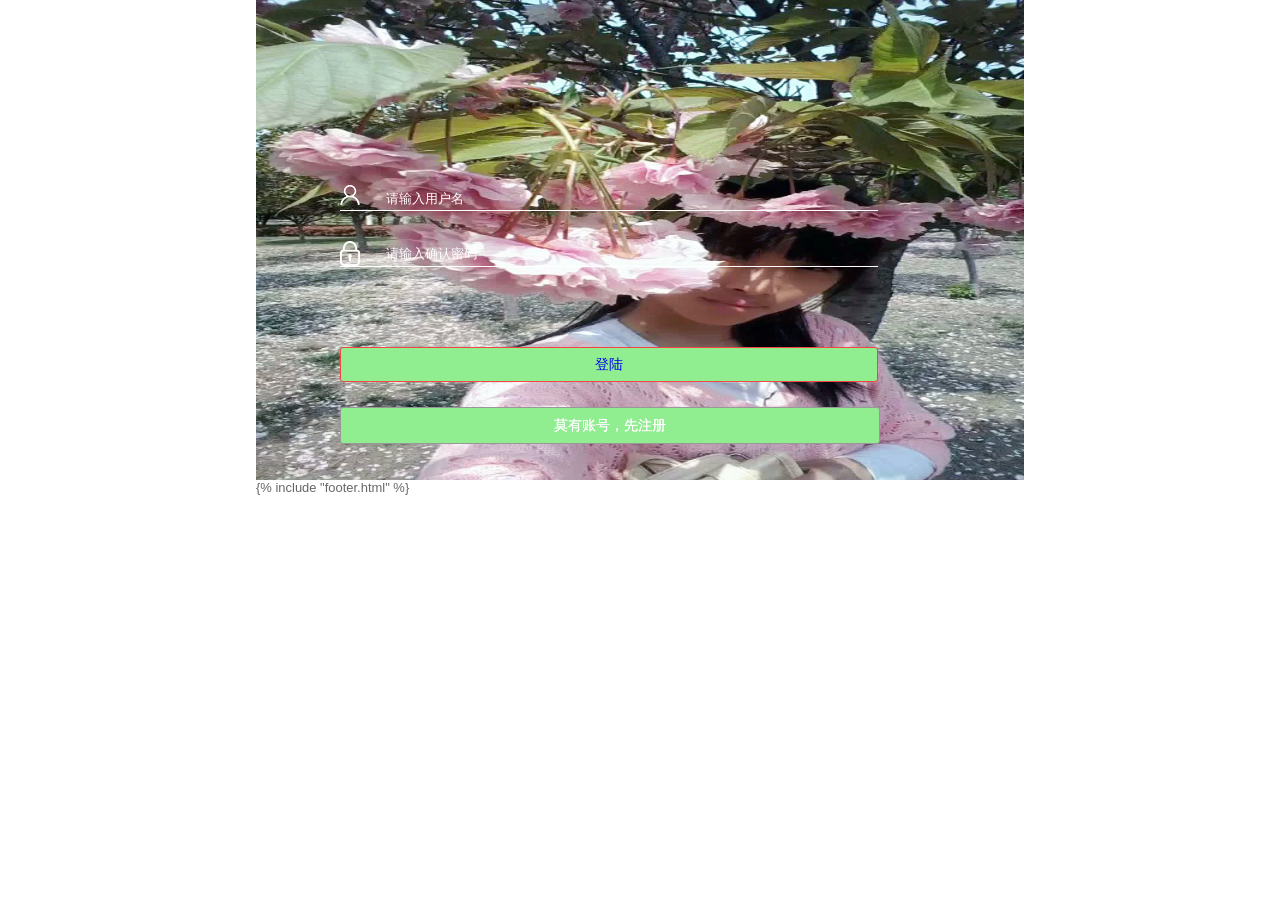
<file: swig/views/login.html>
<!DOCTYPE html>
<html>
    <head>
        <title>登陆页面</title>
        <meta charset="utf-8">
        <meta name="format-detection" content="telephone=no">
        <meta name="viewport" content="width=device-width, initial-scale=1.0, maximum-scale=1.0, minimum-scale=1.0, user-scalable=no">
        <meta name="apple-mobile-web-app-capable" content="yes">
        <meta name="apple-touch-fullscreen" content="yes">
        <meta http-equiv="Access-Control-Allow-Origin" content="*">
        <link href="../static/css/login.css" type="text/css" rel="stylesheet">
        <link href="../static/css/reset.css" type="text/css" rel="stylesheet">
        <script type="text/javascript" src="../static/js/login.js"></script>
    </head>
    <body>
        <div class="login">
            <div class="login-title"><p></p>
                <i></i>
            </div>
            <form method="post" action="success.html">
            <div class="login-bar">
                <ul>
                    <li><img src="../static/img/login_user.png"><input type="text" class="text" placeholder="请输入用户名" /></li>
                    <li><img src="../static/img/login_pwd.png"><input type="password" class="psd" placeholder="请输入确认密码" /></li>
                </ul>
            </div>
            <div class="login-btn">
                <button class="submit" type="submit" ><a href="index.html">登陆</a></button>
                <a href="register.html"><div class="login-reg"><p>莫有账号，先注册</p></div></a>
            </div>
            </form>
        </div>
		<div style="text-align:center;">

</div>
	{% include "footer.html" %}
    </body>
</html>
</file>
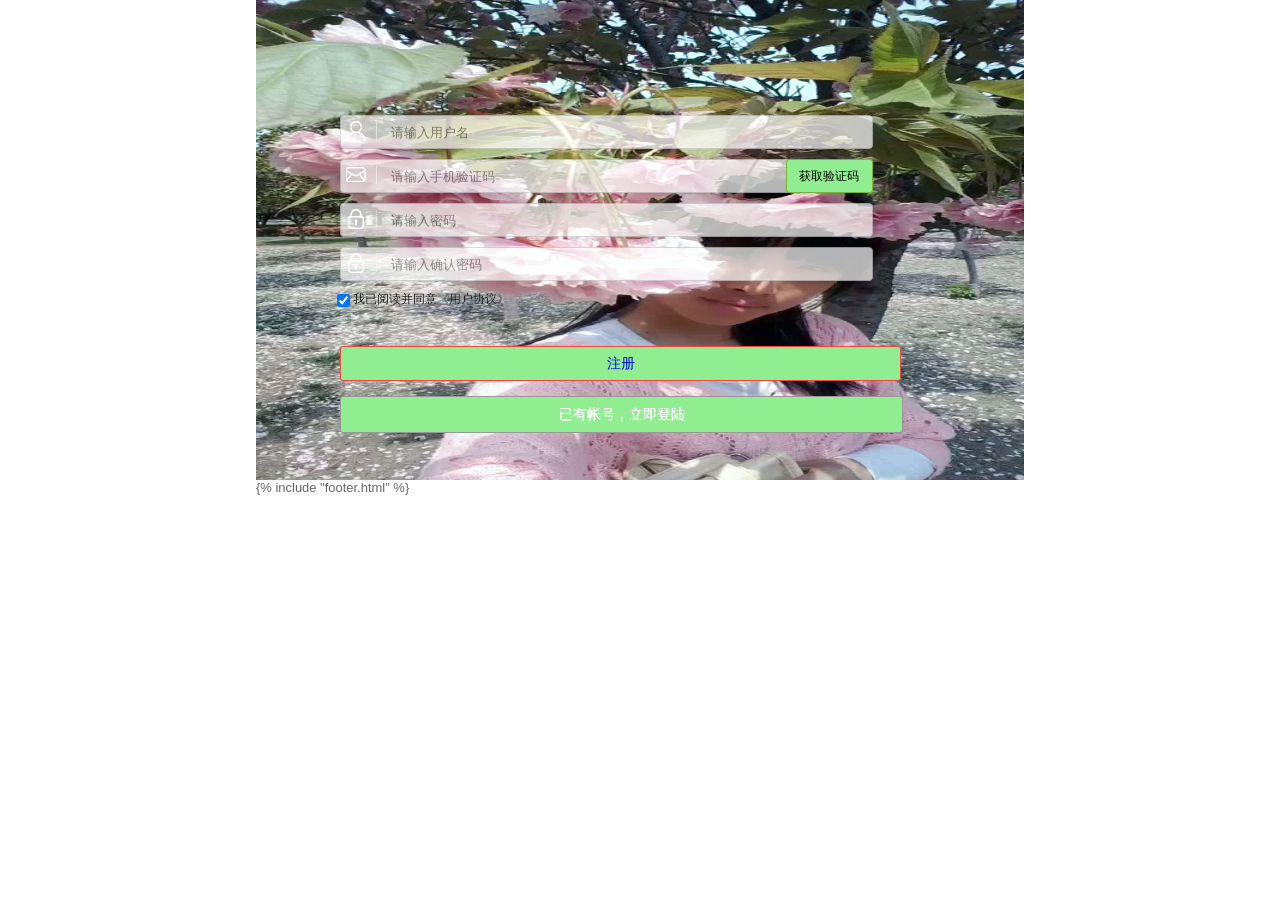
<file: swig/views/register.html>
<!DOCTYPE html>
<html>
    <head>
        <title>注册页面</title>
        <meta charset="utf-8">
        <meta name="format-detection" content="telephone=no">
        <meta name="viewport" content="width=device-width, initial-scale=1.0, maximum-scale=1.0, minimum-scale=1.0, user-scalable=no">
        
       
        <link href="../static/css/reset.css" type="text/css" rel="stylesheet">
       
         <link href="../static/css/register.css" type="text/css" rel="stylesheet">
       
        <script type="text/javascript" src="../static/js/register.js"></script>
    </head>
    <body>
        <div id="layout">
            <span></span>
            <form  method="post">
            <ul>
                <p id="err_msg"></p>
                <li><i class="un"><img src="../static/img/user_name.png"></i><input class="username" type="text" placeholder="请输入用户名" /></li>
                <li><i class="yz"><img src="../static/img/msg.png"></i><input class="yzm" type="text" placeholder="请输入手机验证码" /><input type="button" id="send" value="获取验证码" /></li>
                <li><i class="pw"><img src="../static/img/pwd.png"></i><input class="pwd" type="password" placeholder="请输入密码" /></li>
                <li><i class="pw2"><img src="../static/img/pwd.png"></i><input class="pwd2" type="password" placeholder="请输入确认密码" /></li>
                <div class="queren"><input class="fx" type="checkbox" checked="checked" /><p>我已阅读并同意《用户协议》</p></div>
            </ul>
                <div class="reg_btn">
                    <button class="submit" type="submit"><a href="success.html">注册</a></button>
                    <a href="login.html"><div class="reg-login"><p>已有帐号，立即登陆</p></div></a>
                </div>
            </form>
        </div>
        {% include "footer.html" %}
    </body>
    <link href="../static/css/register.css" type="text/css" rel="stylesheet">
</html>
</file>
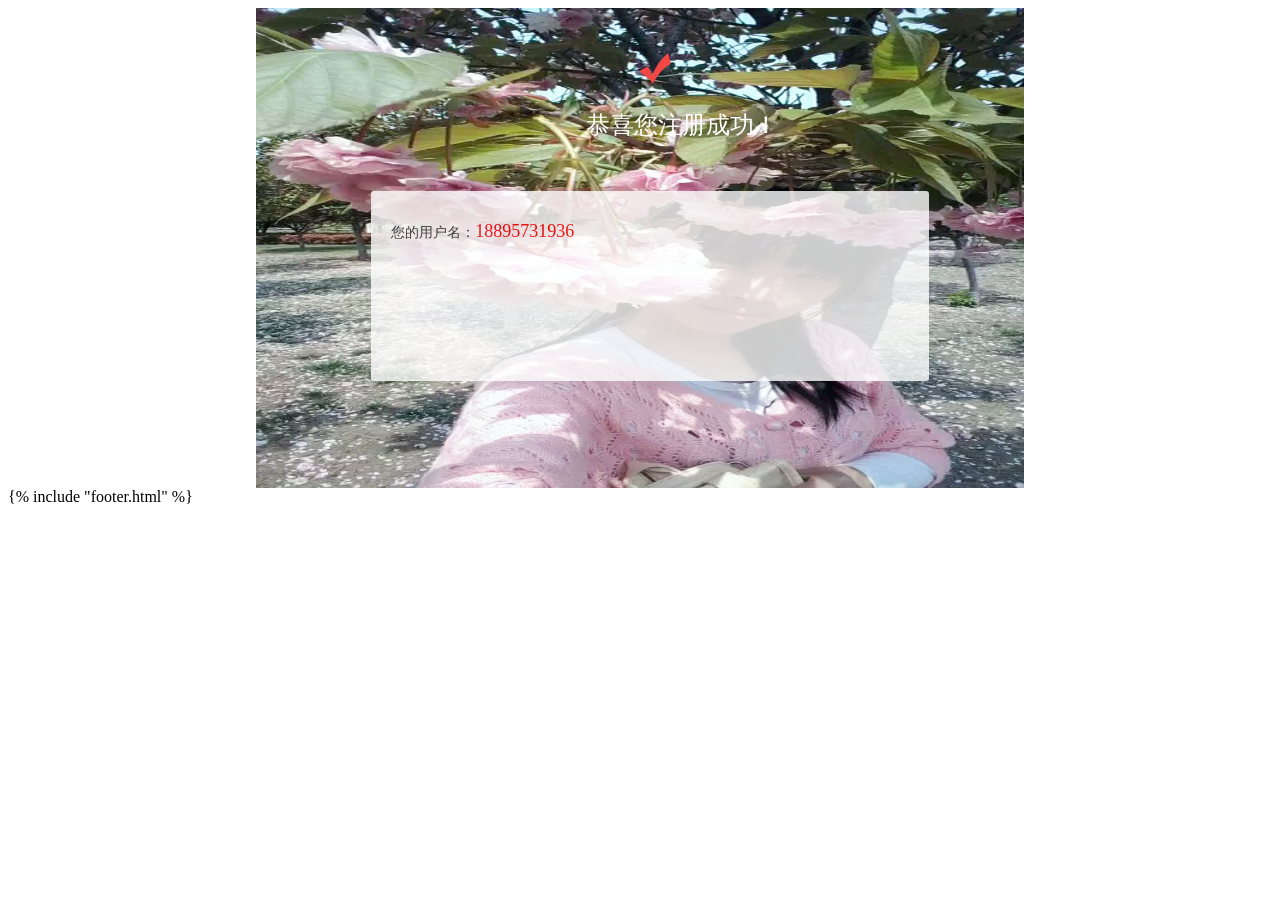
<file: swig/views/success.html>
<!DOCTYPE html>
<html>
    <head>
        <title>注册页面</title>
        <meta charset="utf-8">
        <meta name="format-detection" content="telephone=no">
        <meta name="viewport" content="width=device-width, initial-scale=1.0, maximum-scale=1.0, minimum-scale=1.0, user-scalable=no">
        <meta name="apple-mobile-web-app-capable" content="yes">
        <meta name="apple-touch-fullscreen" content="yes">
        <meta http-equiv="Access-Control-Allow-Origin" content="*">
        <link href="../static/css/success.css" type="text/css" rel="stylesheet">
        <!--<link href="css/global.css" type="text/css" rel="stylesheet">-->
    </head>
    <body>
        <div class="success">
            <img src="../static/img/success.png" />
            <p>恭喜您注册成功！</p>
            <div class="s_msg">
                <div class="s_title">您的用户名：<span class="s_red">18895731936</span></div>
                
               
            </div>
        </div>
        {% include "footer.html" %}
    </body>
</html>
</file>
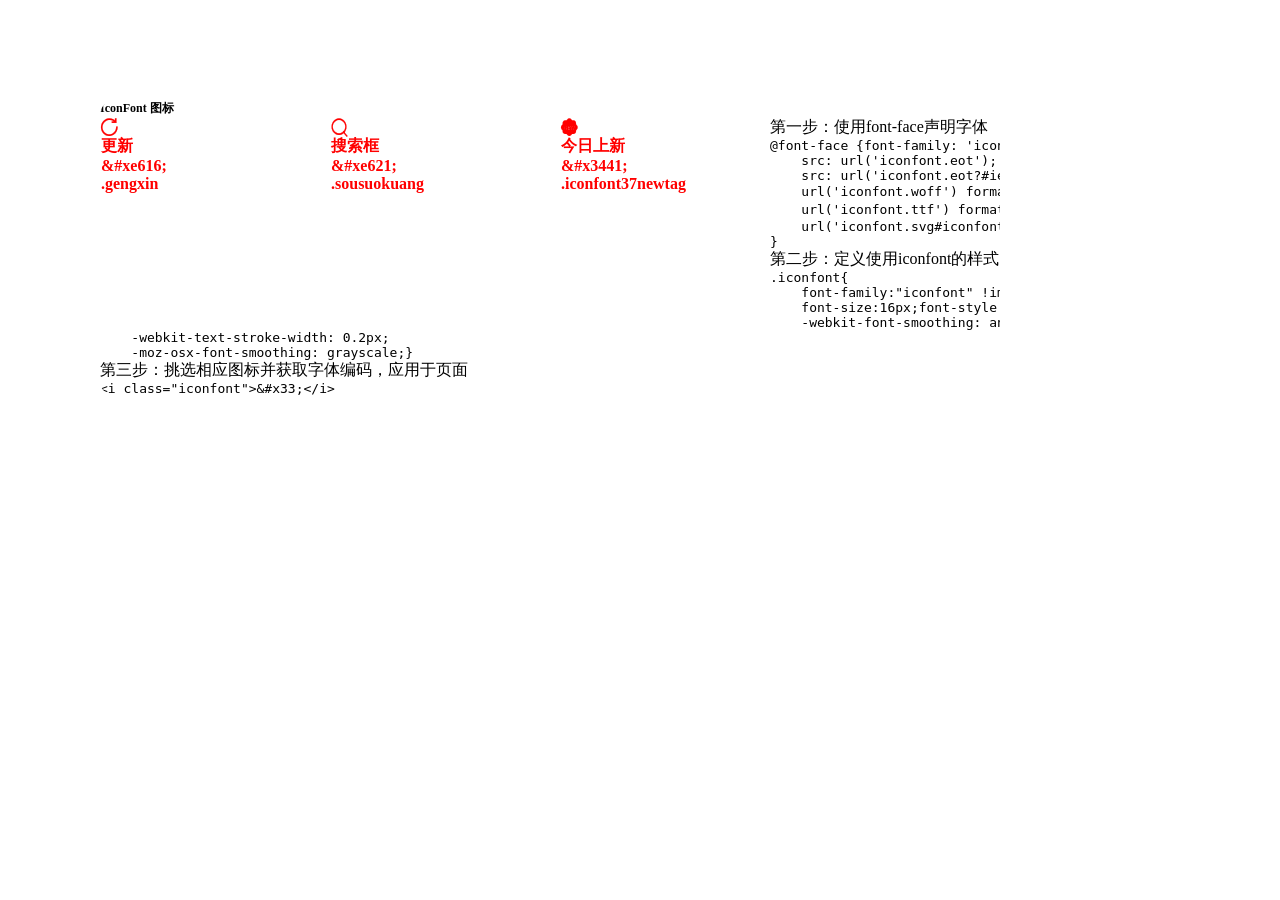
<file: swig/static/css/demo.html>
<!DOCTYPE html>
<html>
<head>
    <meta charset="utf-8"/>
    <title>IconFont</title>
    <link rel="stylesheet" href="demo.css">
    <link rel="stylesheet" href="iconfont.css">
</head>
<body>
    <div class="main">
        <h1>IconFont 图标</h1>
        <ul class="icon_lists clear">
            
                <li>
                <i class="icon iconfont">&#xe616;</i>
                    <div class="name">更新</div>
                    <div class="code">&amp;#xe616;</div>
                    <div class="fontclass">.gengxin</div>
                </li>
            
                <li>
                <i class="icon iconfont">&#xe621;</i>
                    <div class="name">搜索框</div>
                    <div class="code">&amp;#xe621;</div>
                    <div class="fontclass">.sousuokuang</div>
                </li>
            
                <li>
                <i class="icon iconfont">&#x3441;</i>
                    <div class="name">今日上新</div>
                    <div class="code">&amp;#x3441;</div>
                    <div class="fontclass">.iconfont37newtag</div>
                </li>
            
        </ul>


        <div class="helps">
            第一步：使用font-face声明字体
            <pre>
@font-face {font-family: 'iconfont';
    src: url('iconfont.eot'); /* IE9*/
    src: url('iconfont.eot?#iefix') format('embedded-opentype'), /* IE6-IE8 */
    url('iconfont.woff') format('woff'), /* chrome、firefox */
    url('iconfont.ttf') format('truetype'), /* chrome、firefox、opera、Safari, Android, iOS 4.2+*/
    url('iconfont.svg#iconfont') format('svg'); /* iOS 4.1- */
}
</pre>
第二步：定义使用iconfont的样式
            <pre>
.iconfont{
    font-family:"iconfont" !important;
    font-size:16px;font-style:normal;
    -webkit-font-smoothing: antialiased;
    -webkit-text-stroke-width: 0.2px;
    -moz-osx-font-smoothing: grayscale;}
</pre>
第三步：挑选相应图标并获取字体编码，应用于页面
<pre>
&lt;i class="iconfont"&gt;&amp;#x33;&lt;/i&gt;
</pre>
        </div>

    </div>
</body>
</html>
</file>
<file: swig/static/css/login.css>
.login {
  padding-top: 0px;
  max-width: 768px;
  margin: 0 auto;
  min-width: 320px;
  background: url(../img/login_bg.png) no-repeat;
  /*filter:"progid:DXImageTransform.Microsoft.AlphaImageLoader(sizingMethod='scale')";*/
  background-size: 100% 100%;
  min-height: 480px; }

.login-title {
  position: relative;
  width: 100%;
  height: 155px;
  line-height: 80px;
  text-align: center;
  font-size: 1.7em;
  font-family: "Microsoft YaHei";
  color: red; }

.login-title i {
  position: absolute;
  top: 187px;
  left: 50px;
  width: 230px;
  height: 20px;
  line-height: 20px;
  text-align: center;
  font-size: 14px; }

.login-bar {
  position: relative;
  width: 100%;
  height: 30%; }

.login-bar ul li {
  width: 70%;
  height: 25px;
  margin: 30px 0 0 11%;
  border-bottom: 1px solid #fff; }

.login-bar .text {
  position: absolute;
  margin-left: 3%;
  width: 60%;
  height: 25px;
  border: none;
  background: none;
  color: #fff; }

.login-bar .psd {
  position: absolute;
  top: 55px;
  margin-left: 3%;
  width: 60%;
  height: 25px;
  border: none;
  background: none;
  color: #fff; }

input:focus {
  outline: none; }

:-moz-placeholder {
  /* Mozilla Firefox 4 to 18 */
  color: #fff; }

::-moz-placeholder {
  /* Mozilla Firefox 19+ */
  color: #fff; }

input:-ms-input-placeholder,
textarea:-ms-input-placeholder {
  color: #fff; }

input::-webkit-input-placeholder,
textarea::-webkit-input-placeholder {
  color: #fff; }

.login-btn {
  width: 100%;
  height: 30%;
  margin-top: 80px; }

.submit {
  width: 70%;
  height: 35px;
  background: lightgreen;
  border: 1px solid #f34541;
  text-align: center;
  margin-left: 11%;
  color: #fff;
  font-family: "Microsoft YaHei";
  font-size: 14px;
  border-radius: 3px;
  cursor: pointer; }

.login-reg p {
  width: 70%;
  height: 35px;
  line-height: 35px;
  background: lightgreen;
  border: 1px solid #989898;
  text-align: center;
  margin: 25px 0 0 11%;
  color: #fff;
  font-family: "Microsoft YaHei";
  font-size: 14px;
  border-radius: 3px;
  display: block; }
</file>
<file: swig/static/css/register.css>
#layout {
  padding-top: 0px;
  max-width: 768px;
  margin: 0 auto;
  min-width: 320px;
  background: url(../img/login_bg.png) no-repeat;
  filter: "progid:DXImageTransform.Microsoft.AlphaImageLoader(sizingMethod='scale')";
  background-size: 100% 100%;
  min-height: 480px; }

#layout span {
  display: block;
  position: relative;
  text-align: center;
  height: 95px;
  line-height: 80px;
  font-family: "Microsoft YaHei";
  color: #fff;
  font-size: 1.5em; }

#layout ul li {
  list-style: none;
  margin-left: 11%;
  position: relative; }

#err_msg {
  height: 15px;
  text-align: center;
  color: red; }

.username, .yzm, .pwd, .pwd2 {
  width: 70%;
  height: 30px;
  border-radius: 4px;
  background: #fff;
  opacity: 0.7;
  list-style: none;
  margin: 5px 0;
  padding-left: 50px;
  border: 1px solid #ccc; }

.un, .yz, .pw, .pw2 {
  position: absolute;
  margin-top: 7px; }

.queren {
  list-style: none;
  margin: 5px 0;
  width: 25%;
  margin-left: 10%;
  height: 20px;
  position: relative; }

.fx {
  width: 13px;
  height: 13px;
  border: 1px solid #4f7b9c;
  float: left; }

.queren p {
  text-align: left;
  margin-top: 2px;
  font-family: "Microsoft YaHei";
  font-size: 12px;
  color: #0C0C0C;
  width: 260px; }

.reg-btn {
  width: 100%;
  height: 30%;
  margin-top: 80px; }

.submit {
  width: 73%;
  height: 35px;
  background: lightgreen;
  border: 1px solid #f34541;
  text-align: center;
  margin: 30px 0 0 11%;
  color: #fff;
  font-family: "Microsoft YaHei";
  font-size: 14px;
  border-radius: 3px;
  cursor: pointer; }

.reg-login p {
  width: 73%;
  height: 35px;
  line-height: 35px;
  background: lightgreen;
  border: 1px solid #989898;
  text-align: center;
  margin: 15px 0 0 11%;
  color: #fff;
  font-family: "Microsoft YaHei";
  font-size: 14px;
  border-radius: 3px;
  display: block; }

#send {
  position: absolute;
  margin: 5px 0 0 -87px;
  width: 87px;
  height: 34px;
  border-radius: 3px;
  border: 1px solid #79b235;
  background: lightgreen;
  font-family: "Microsoft YaHei";
  font-size: 12px;
  cursor: pointer; }
footer{
  	width: 100%;
  }
</file>
<file: swig/static/css/success.css>
.success {
  padding-top: 0px;
  max-width: 768px;
  margin: 0 auto;
  min-width: 320px;
  background: url(../img/success_bg.png) no-repeat;
  filter: "progid:DXImageTransform.Microsoft.AlphaImageLoader(sizingMethod='scale')";
  background-size: 100% 100%;
  min-height: 480px; }

.success img {
  margin: 45px 0 0 50%; }

.success p {
  display: block;
  margin: 20px 0 0 11%;
  font-family: "Microsoft YaHei";
  font-size: 24px;
  color: #fff;
  text-align: center; }

.s_msg {
  width: 70%;
  height: 170px;
  margin: 50px 0 0 15%;
  background: #fff;
  border-radius: 3px;
  opacity: 0.8;
  padding: 10px; }

.s_title {
  display: block;
  font-family: "Microsoft YaHei";
  font-size: 14px;
  color: #323232;
  margin: 20px 0 10px 10px; }

.s_red {
  font-family: "Microsoft YaHei";
  color: red;
  font-size: 18px;
  text-align: center; }

.s_redlink {
  font-family: "Microsoft YaHei";
  color: red;
  font-size: 18px;
  text-align: center;
  margin: 0 0 0 20px; }

.s_redlink a:link, a:visited, a:hover, a:active {
  color: red;
  text-decoration: underline; }
</file>
<file: swig/static/css/demo.css>
@charset "UTF-8";
* {
  margin: 0;
  padding: 0;
  border: 0;
  box-sizing: border-box; }

/* 定义变量使用 $ 开头 */
.box {
  width: 100px;
  /* 引用变量 */ }

/* 混合 */
/* 带参数的混合 */
/* 定义一个混合 带默认参数 */
.clearfix {
  zoom: 1;
  /* 使用 & 符号表示当前层 */ }
  .clearfix:after {
    content: "";
    display: block;
    clear: both; }

/* 嵌套 */
.main {
  width: 900px;
  margin: 100px;
  overflow: hidden;
  -webkit-border-radius: 15px; }

ul {
  display: block;
  background: #000;
  margin-left: -20px; }
  ul li {
    display: block;
    /* 求宽度 */
    width: 210px;
    height: 200px;
    font-size: 16px;
    color: red;
    font-weight: bold;
    float: left;
    border: 1px solid #fff;
    margin-left: 20px; }

.box1, .box3, .box2 {
  width: 100px;
  height: 100px; }

.box3 {
  /* 继承 */ }

/* 占位符  不会编译到 css 文件中 */
.wrap {
  width: 200px;
  border: 1px solid red; }

.wrap {
  /*background: url($path + "1.jpg");*/
  /* 字符串拼接 */
  background: url("path/img/1.jpg"); }

.div {
  display: -webkit-box;
  display: -ms-flexbox;
  display: flex; }
  .div .p {
    -webkit-box-flex: 1;
        -ms-flex: 1;
            flex: 1;
    -webkit-animation: firstDemo 1s;
            animation: firstDemo 1s; }

@-webkit-keyframes firstDemo {
  0% {
    width: 0; }
  100% {
    width: 100px; } }

@keyframes firstDemo {
  0% {
    width: 0; }
  100% {
    width: 100px; } }
body {
  /* 使用 if */
  width: auto;
  /* 声明一个类似对象 数据 */
  /* 循环 */ }
  body h1 {
    font-size: 12px; }
  body h2 {
    font-size: 14px; }
</file>
<file: swig/static/css/iconfont.css>
@font-face {font-family: "iconfont";
  src: url('iconfont.eot?t=1476790776'); /* IE9*/
  src: url('iconfont.eot?t=1476790776#iefix') format('embedded-opentype'), /* IE6-IE8 */
  url('iconfont.woff?t=1476790776') format('woff'), /* chrome, firefox */
  url('iconfont.ttf?t=1476790776') format('truetype'), /* chrome, firefox, opera, Safari, Android, iOS 4.2+*/
  url('iconfont.svg?t=1476790776#iconfont') format('svg'); /* iOS 4.1- */
}

.iconfont {
  font-family:"iconfont" !important;
  font-size:16px;
  font-style:normal;
  -webkit-font-smoothing: antialiased;
  -webkit-text-stroke-width: 0.2px;
  -moz-osx-font-smoothing: grayscale;
}
.icon-gengxin:before { content: "\e616"; }
.icon-sousuokuang:before { content: "\e621"; }
.icon-iconfont37newtag:before { content: "\3441"; }
</file>
